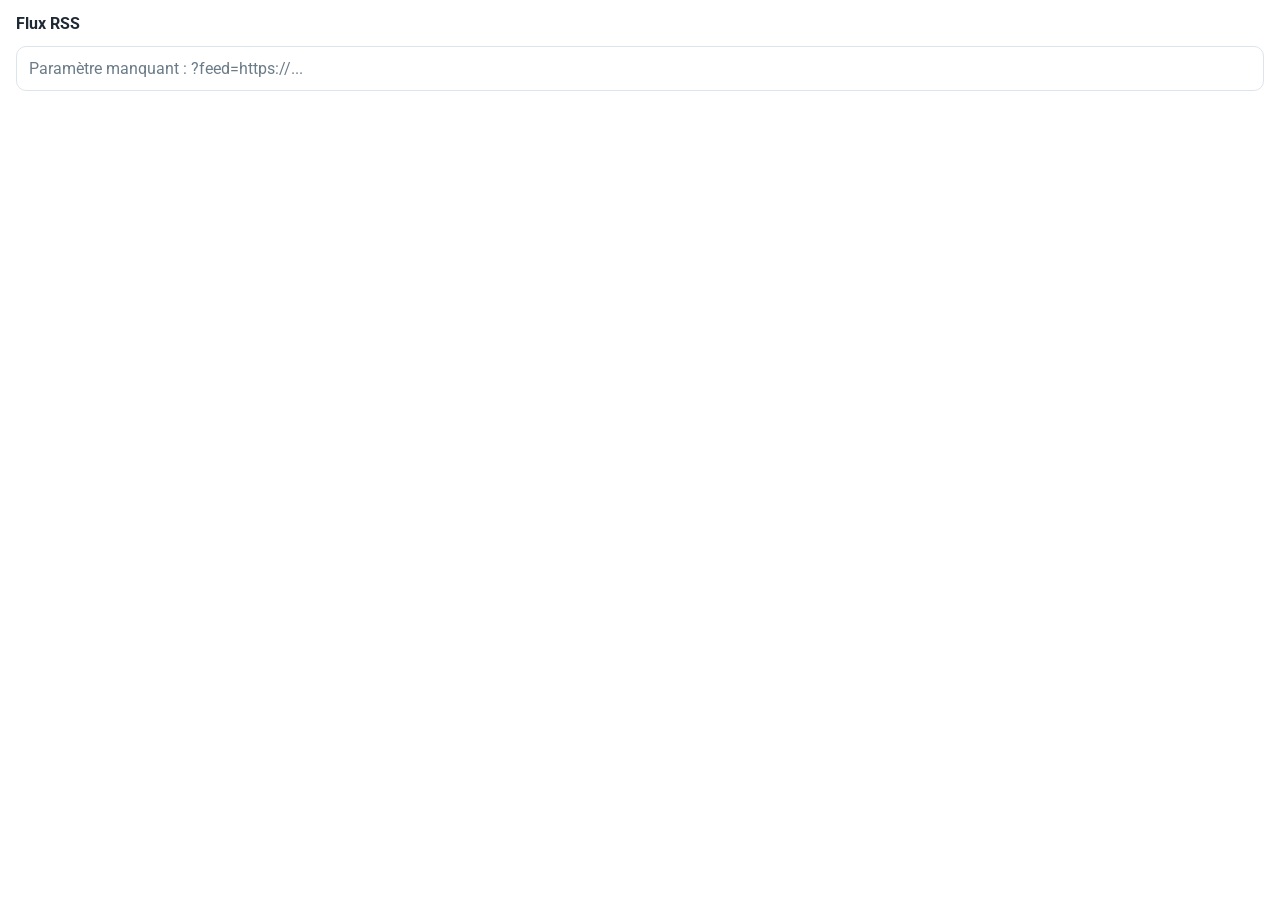
<file: docs/index.html>
<!doctype html>
<html lang="fr">
<head>
  <meta charset="utf-8" />
  <meta name="viewport" content="width=device-width, initial-scale=1" />
  <title>RSS Embed</title>

  <!-- Roboto (fallback system) -->
  <link href="https://fonts.googleapis.com/css2?family=Roboto:wght@400;500;700&display=swap" rel="stylesheet">
  <!-- Swiper -->
  <link rel="stylesheet" href="https://cdn.jsdelivr.net/npm/swiper@11/swiper-bundle.min.css">

  <style>
    :root{
      --line:#dde5ec;
      --muted:#6b7c89;
      --text:#1f2933;
      --bg:#ffffff;
      --soft:#f3f6f9;
      --font: Roboto, system-ui, -apple-system, Segoe UI, Arial, sans-serif;
    }

    html, body{
      margin:0;
      padding:0;
      background:var(--bg);
      color:var(--text);
      font-family:var(--font);
    }

    .wrap{ padding:14px 16px 18px; }

    /* Header optionnel */
    .title{ font-size:18px; font-weight:700; margin:0 0 6px; }
    .hint{ font-size:12px; color:var(--muted); margin:0 0 12px; }

    /* -------------------------
       Meta : source + date
    ------------------------- */
    .meta-line{
      display:flex;
      gap:10px;
      align-items:center;
      flex-wrap:wrap;
      margin: 6px 0 8px;
    }
    .source{ font-size:12px; font-weight:600; color:#334155; }
    .meta{ font-size:12px; color:var(--muted); }

    /* -------------------------
       LIST (simple, propre)
       -> un SEUL cadre / pas de sous-cadres
    ------------------------- */
    .list{ display:flex; flex-direction:column; gap:0; }

    .item{
      display:flex;
      gap:14px;
      padding:14px 0;
      text-decoration:none;
      color:inherit;
      border-bottom:1px solid var(--line);
    }
    .item:hover{ background: rgba(0,0,0,0.01); }

    .item.no-media{ gap:0; }

    .media{
      width:140px;
      flex: 0 0 140px;
    }
    .media img{
      width:140px;
      height:92px;
      object-fit:cover;
      border-radius:12px;
      display:block;
      background:var(--soft);
    }

    .body{ flex:1; min-width:0; }
    .title{
      font-size:16px;
      font-weight:700;
      line-height:1.25;
      margin:0;
    }
    .excerpt{
      font-size:13px;
      line-height:1.4;
      color:#2f3b45;
      margin:0;
    }

    /* -------------------------
       CAROUSEL (Swiper)
    ------------------------- */
    .swiper{ padding-bottom:34px; }
    .swiper-slide{ height:auto; }

    .card{
      display:block;
      text-decoration:none;
      color:inherit;
      border:1px solid var(--line);
      border-radius:16px;
      overflow:hidden;
      background:#fff;
    }
    .card:hover{ border-color:#b9c7d3; }

    .card-media{
      height:150px;
      background-size:cover;
      background-position:center;
      background-color:var(--soft);
      border-bottom:1px solid var(--line);
    }
    .card-media.placeholder{
      background: linear-gradient(135deg, rgba(221,229,236,.95), rgba(243,246,249,.95));
    }

    /* si tout le flux n’a AUCUNE image => cards compactes, pas de zone media */
    .card.compact .card-body{ padding-top:14px; }

    .card-body{ padding:12px 12px 14px; }

    .card-title{
      font-size:15px;
      font-weight:700;
      line-height:1.25;
      margin:0;
    }
    .card-excerpt{
      font-size:13px;
      line-height:1.4;
      color:#2f3b45;
      margin:0;
    }

    /* =========================
   FLÈCHES SOUS LE CARROUSEL
========================= */

/* On crée une vraie zone de navigation sous les slides */
.swiper{
  padding-bottom: 72px; /* laisse la place aux flèches */
}

/* Conteneur des flèches */
.swiper-button-prev,
.swiper-button-next{
  top: auto;
  bottom: 8px;
  width: 48px;
  height: 48px;
  border-radius: 999px;
  background: #ffffff;
  border: 1px solid var(--line);
  box-shadow: 0 2px 8px rgba(0,0,0,.12);
}

/* Taille de l’icône */
.swiper-button-prev::after,
.swiper-button-next::after{
  font-size: 20px;
  font-weight: 700;
}

/* Placement gauche / droite */
.swiper-button-prev{
  left: calc(50% - 64px);
}

.swiper-button-next{
  right: calc(50% - 64px);
}

    /* Erreurs */
    .error{
      margin-top:12px;
      padding:12px;
      border:1px solid var(--line);
      border-radius:10px;
      color:var(--muted);
      white-space:pre-wrap;
    }
  </style>
</head>

<body>
  <div class="wrap">
    <h1 class="title" id="feedTitle">Flux RSS</h1>
    <p class="hint" id="hint"></p>

    <div class="swiper" id="swiperBox" style="display:none;">
      <div class="swiper-wrapper" id="slides"></div>
      <div class="swiper-button-prev" aria-label="Précédent"></div>
      <div class="swiper-button-next" aria-label="Suivant"></div>
      <div class="swiper-pagination"></div>
    </div>

    <div class="list" id="listBox" style="display:none;"></div>

    <div id="err" class="error" style="display:none;"></div>
  </div>

  <script src="https://cdn.jsdelivr.net/npm/swiper@11/swiper-bundle.min.js"></script>
  <script src="./app.js"></script>
</body>
</html>
</file>
